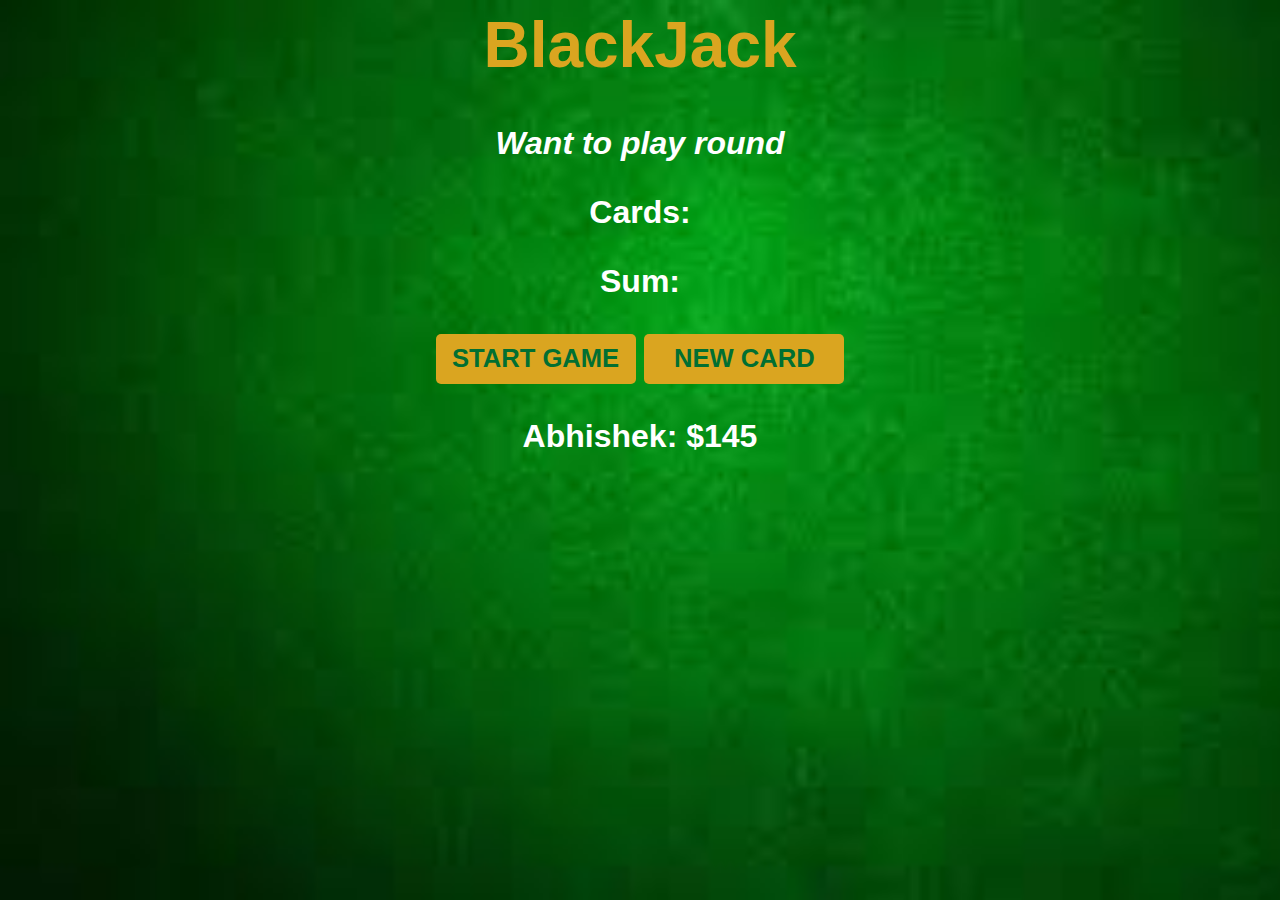
<file: BlackJack Game/index.html>
<html>
    <head>
        <link rel="stylesheet" href="index.css">
    </head>
    <body>
        <h1>BlackJack</h1>
        <p id="message-el">Want to play round</p>
        <p id="cards-el">Cards:</p>
        <p id="sum-el">Sum:</p>
        <button id="btn" onclick="startGame()">START GAME</button>
        <button id="btn" onclick="newCard()">NEW CARD</button>
        <p id="player"></p>
        <!-- <p id="greeting-el"></p>--> 
        <!--<div id="apple-shelf"></div>
        <div id="orange-shelf"></div>-->
    </body>
    <script src="index.js">

    </script>
</html>
</file>
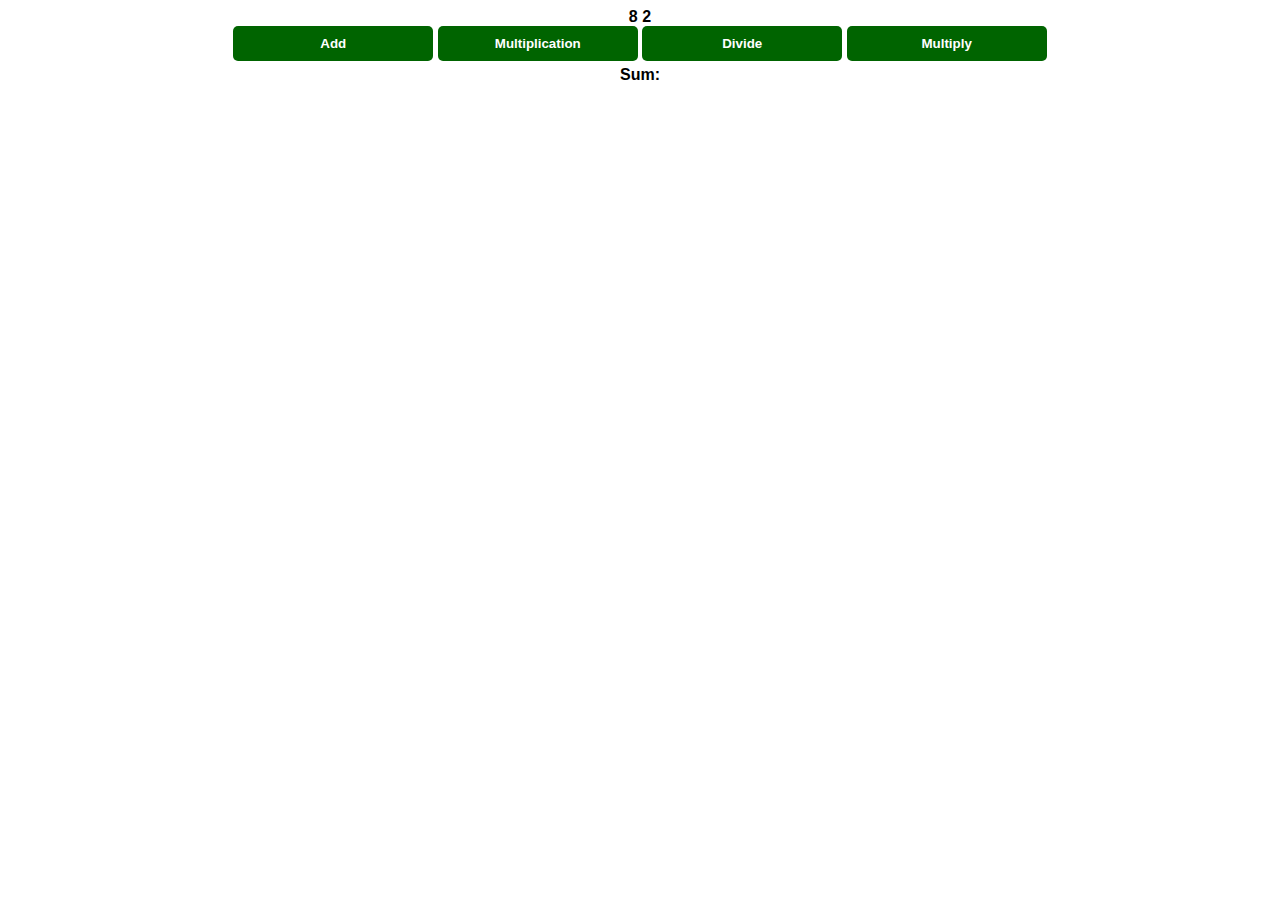
<file: Calculator app/index.html>
<html>
    <head>
        <link rel="stylesheet" href="index.css">
    </head>
    <body>
        <span id="num1-el"></span>
        <span id="num2-el"></span>
        <br>
        <button id="purchase-btn" onclick="add()">Add</button>
        <button id="purchase-btn" onclick="Multiplication()">Multiplication</button>
        <button id="purchase-btn" onclick="Divide()">Divide</button>
        <button id="purchase-btn" onclick="Multiply()">Multiply</button>
        <br>
        <span id="sum-el">Sum:</span>
    </body>

    <script src="index.js"></script>

</html>
</file>
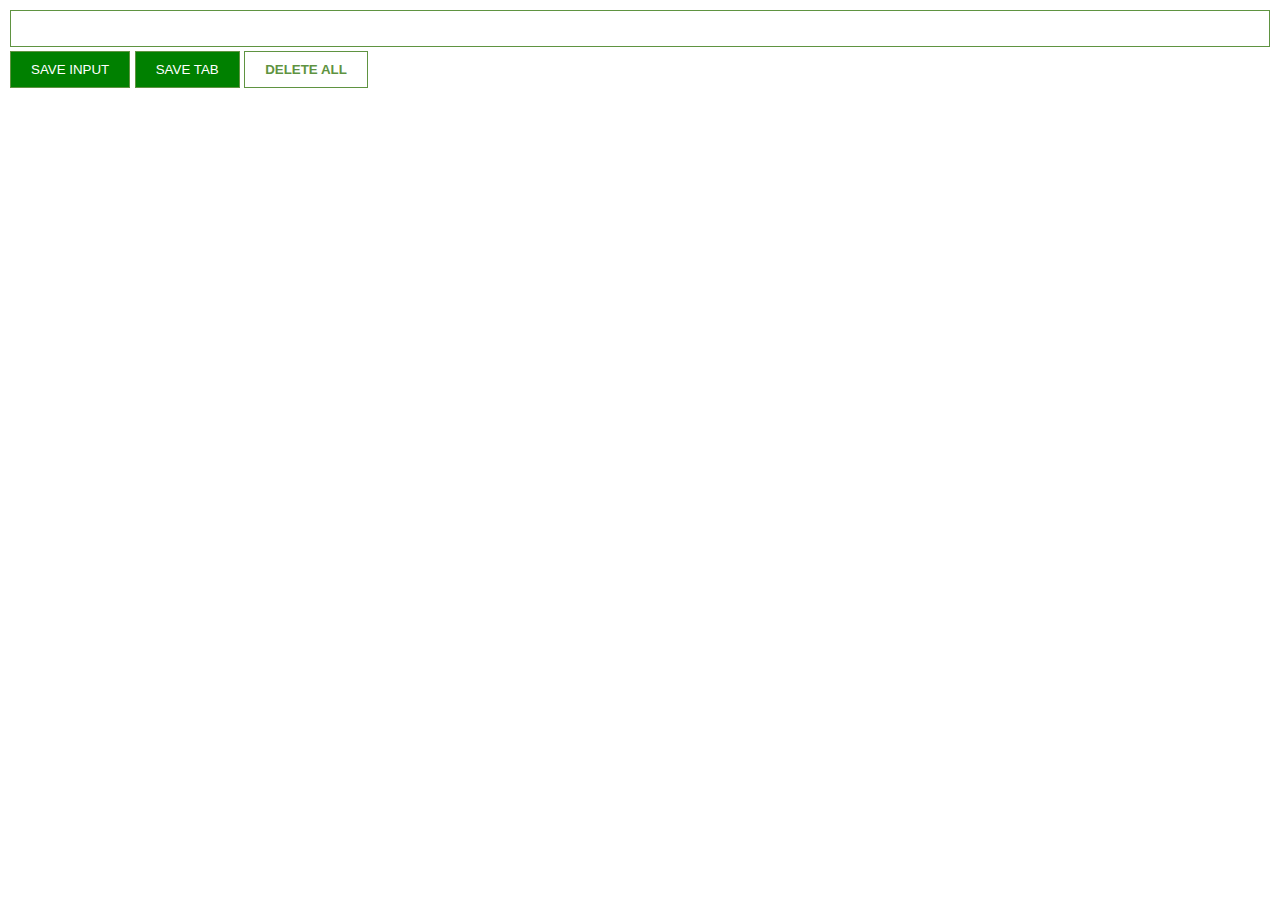
<file: Chrome Extension/index.html>
<html>
    
    <head>
        <link rel="stylesheet" href="index.css">
    </head>
    <body>
        <input type="text" id="input-el">
        <button id="input-btn"  >SAVE INPUT</button>
        <button id="tab-btn" >SAVE TAB</button>
        <button id="delete-btn" >DELETE ALL</button>
        
        <ul id="ul-el">  </ul>
    </body>
    <script src="index.js"></script>
</html>
</file>
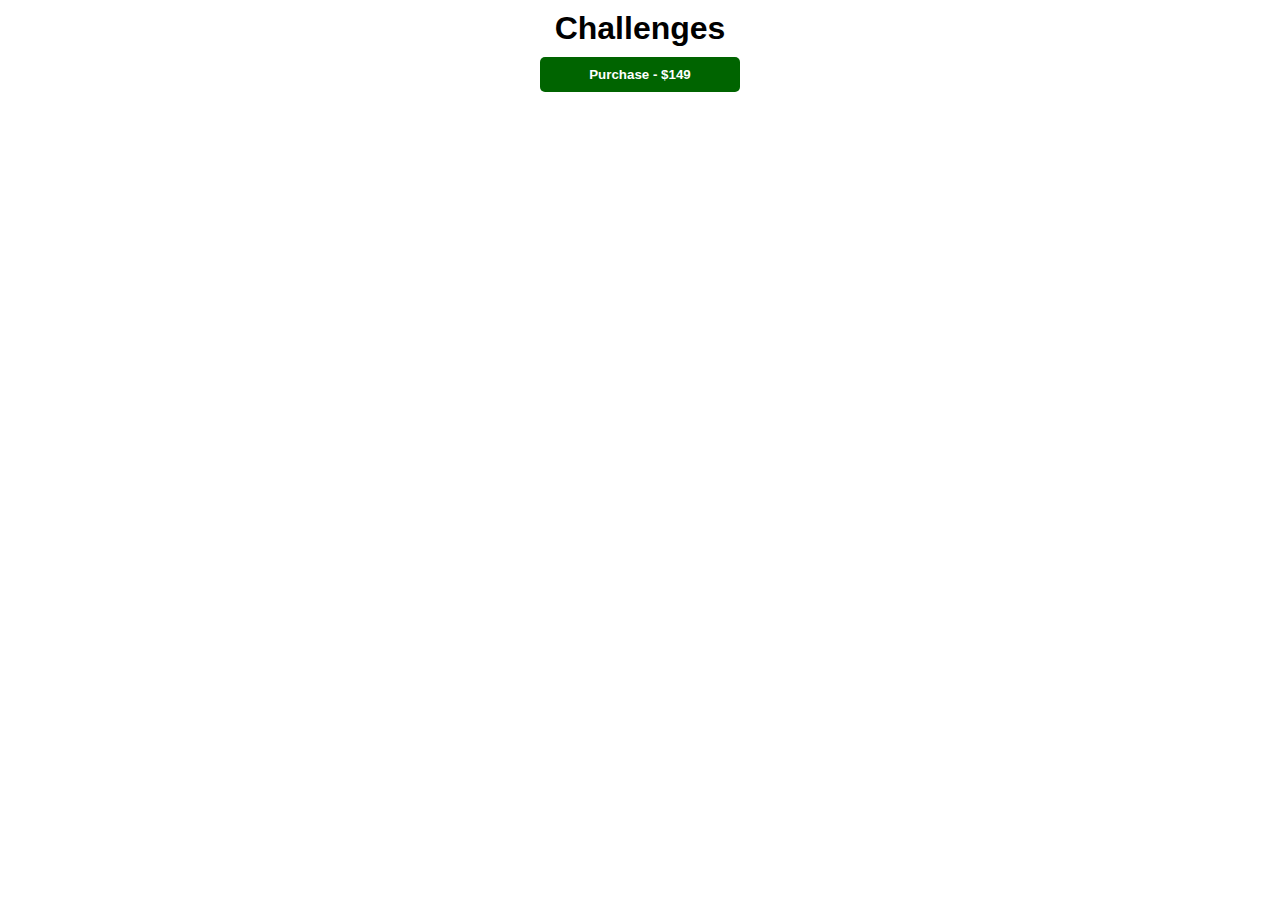
<file: Practice1/index.html>
<html>
    <head>
        <link rel="stylesheet" href="index.css">
    </head>
    <body>
        <h1>Challenges</h1>
        <button id="purchase-btn" onclick="showerror()">Purchase - $149</button>

         <p id="error-el" ></p>
    </body>

    <script src="index.js"></script>

</html>
</file>
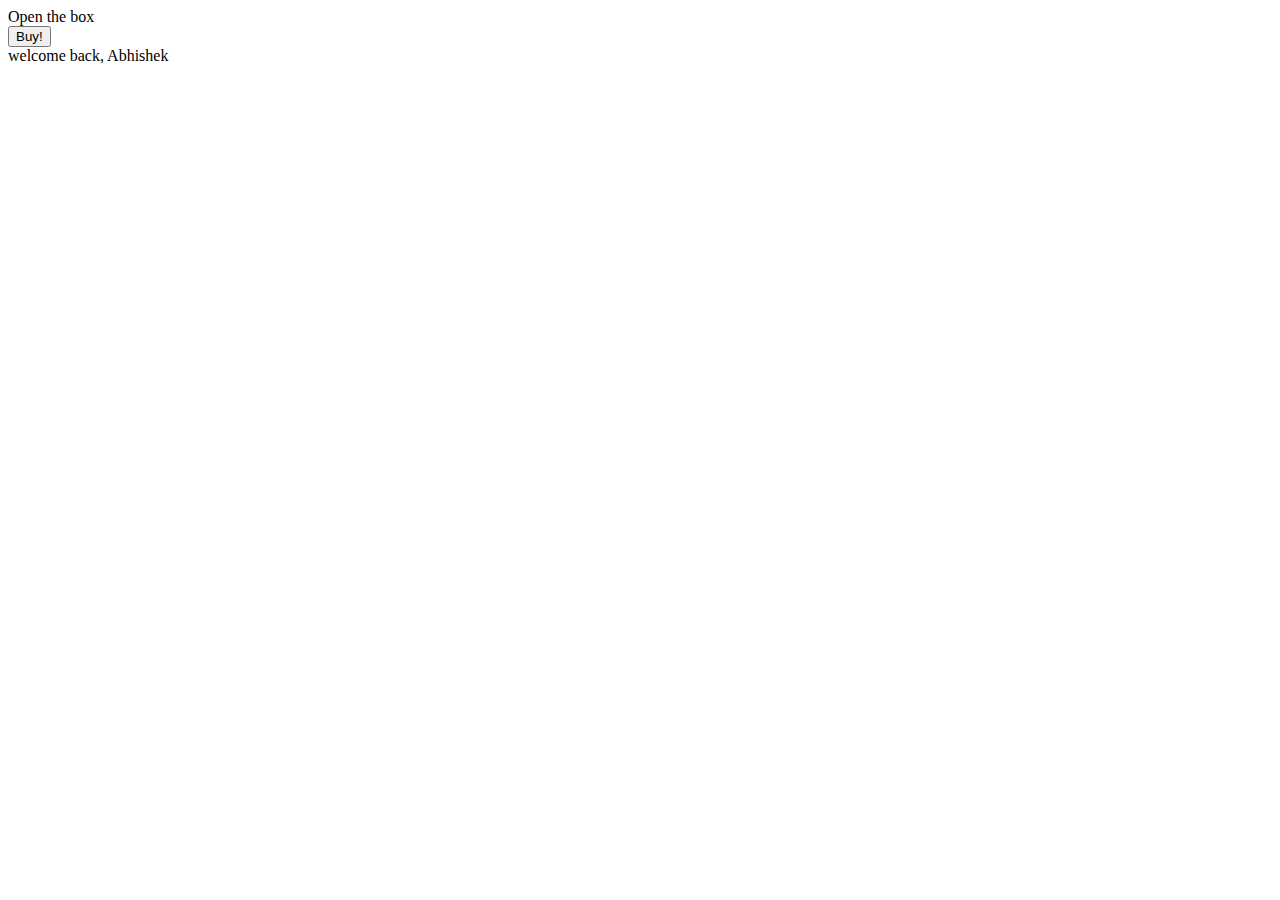
<file: Chrome Extension/Challenge/index.html>
<html>
    <head>
        <link rel="stylesheet" src="index.css">
    </head>
    <body>
        <div id="click" >Open the box</div>
        <div id="container"></div>
        <div id="wel-el"></div>
    </body>
    <script src="index.js"></script>
</html>
</file>
<file: BlackJack Game/index.css>
h1{
    color:goldenrod;
}

body{

    font-family: 'Trebuchet MS', 'Lucida Sans Unicode', 'Lucida Grande', 'Lucida Sans', Arial, sans-serif;
    font-size: 200%;
    background-image: url("table/images.jfif");
    background-size: cover;
    text-align: center;
    color:white;
    font-weight: bold;
}

#message-el{
    font-style: italic;

}

button{
    color: #016f32;
    border: none;
    border-radius: 5px;
    width: 200px;
    height: 50px;
    padding-top: 5px;
    padding-bottom: 5px;
    font-size:80%;
    font-weight: bold;
    background: goldenrod;
    margin-bottom: 2px;
    margin-top: 2px;
}
</file>
<file: Calculator app/index.css>
body {
    background-image: url("#");
    background-size: cover;
    font-family: -apple-system, BlinkMacSystemFont, 'Segoe UI', Roboto, Oxygen, Ubuntu, Cantarell, 'Open Sans', 'Helvetica Neue', sans-serif;
    font-weight: bold;
    text-align: center;
}

h1 {
    margin-top: 10px;
    margin-bottom: 10px;
}

h2 {
    font-size: 50px;
    margin-top: 0;
    margin-bottom: 20px;
}

button {
    border: none;
    padding-top: 10px;
    padding-bottom: 10px;
    color: white;
    font-weight: bold;
    width: 200px;
    margin-bottom: 5px;
    border-radius: 5px;
}

#increment-btn {
    background: darkred;
}
#purchase-btn{
    background:darkgreen;
}
#save-btn {
    background: darkgreen;
}
</file>
<file: Chrome Extension/index.css>
body{

    margin: 0;
    padding: 10px;
    font-family: Arial, Helvetica, sans-serif;
    min-width: 400px;
}
input{
    width: 100%;
    padding-left: 10px;   
    padding-right: 10px;   
    padding-top: 10px;
    padding-bottom: 10px;
    box-sizing: border-box;
    border: 1px solid #5f9341;
    margin-bottom: 4px;
}

button{

    background: green;
    padding: 10px 20px;
    font-weight: none;
    border: 1px solid #5f9341;
    color:white;

}

#delete-btn{
    background: white;
    padding: 10px 20px;
    color: #5f9341;
    font-weight: bold;
    
    border: 1px solid #5f9341;

}

ul{
    margin-top: 20px;
    list-style: none;
    padding-left: 0;
}
li{
margin-top: 5px;
}
a{
    color:#5f9341
}
</file>
<file: Practice1/index.css>
body {
    background-image: url("#");
    background-size: cover;
    font-family: -apple-system, BlinkMacSystemFont, 'Segoe UI', Roboto, Oxygen, Ubuntu, Cantarell, 'Open Sans', 'Helvetica Neue', sans-serif;
    font-weight: bold;
    text-align: center;
}

h1 {
    margin-top: 10px;
    margin-bottom: 10px;
}

h2 {
    font-size: 50px;
    margin-top: 0;
    margin-bottom: 20px;
}

button {
    border: none;
    padding-top: 10px;
    padding-bottom: 10px;
    color: white;
    font-weight: bold;
    width: 200px;
    margin-bottom: 5px;
    border-radius: 5px;
}

#increment-btn {
    background: darkred;
}
#purchase-btn{
    background:darkgreen;
}
#save-btn {
    background: darkgreen;
}
</file>
